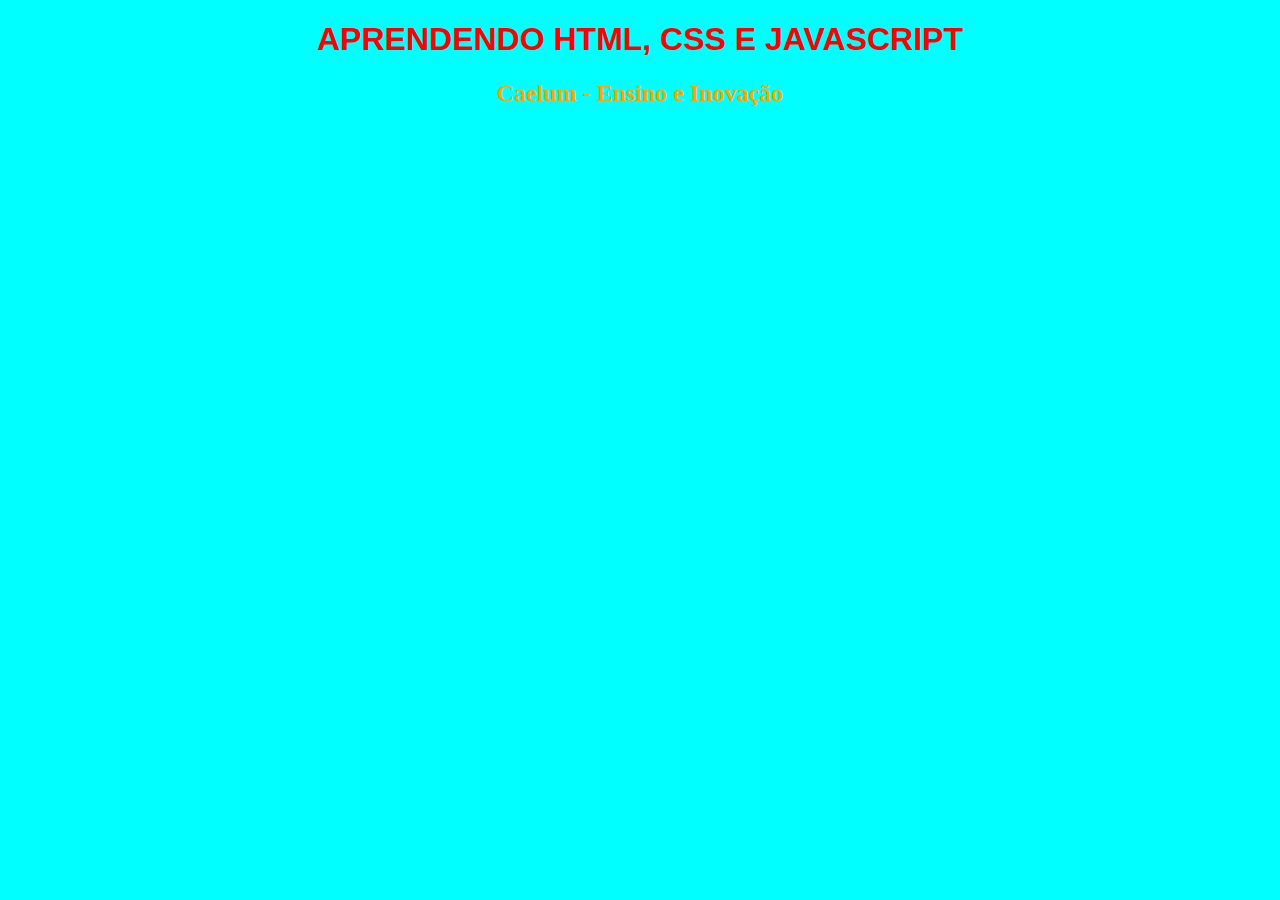
<file: codigo/index.html>
<!DOCTYPE html>

<html lang="pt-br">
    <head>
        <title>Estrutura básica do HTML5</title>
        <meta charset="utf-8">
        <link rel="stylesheet" href="main.css">
    </head>

    <body>
        <h1>Aprendendo HTML, CSS e JavaScript</h1>
        <h2>Caelum - Ensino e Inovação</h2>
        <script src="main.js"></script>
    </body>

</html>
</file>
<file: codigo/main.css>
h1 {
    color: red;
    text-align: center;
    font-family: Helvetica;
    text-transform: uppercase;  
}

h2 {
    text-align: center;
    color: orange;
}

body {
    background-color: cyan;
}
</file>
